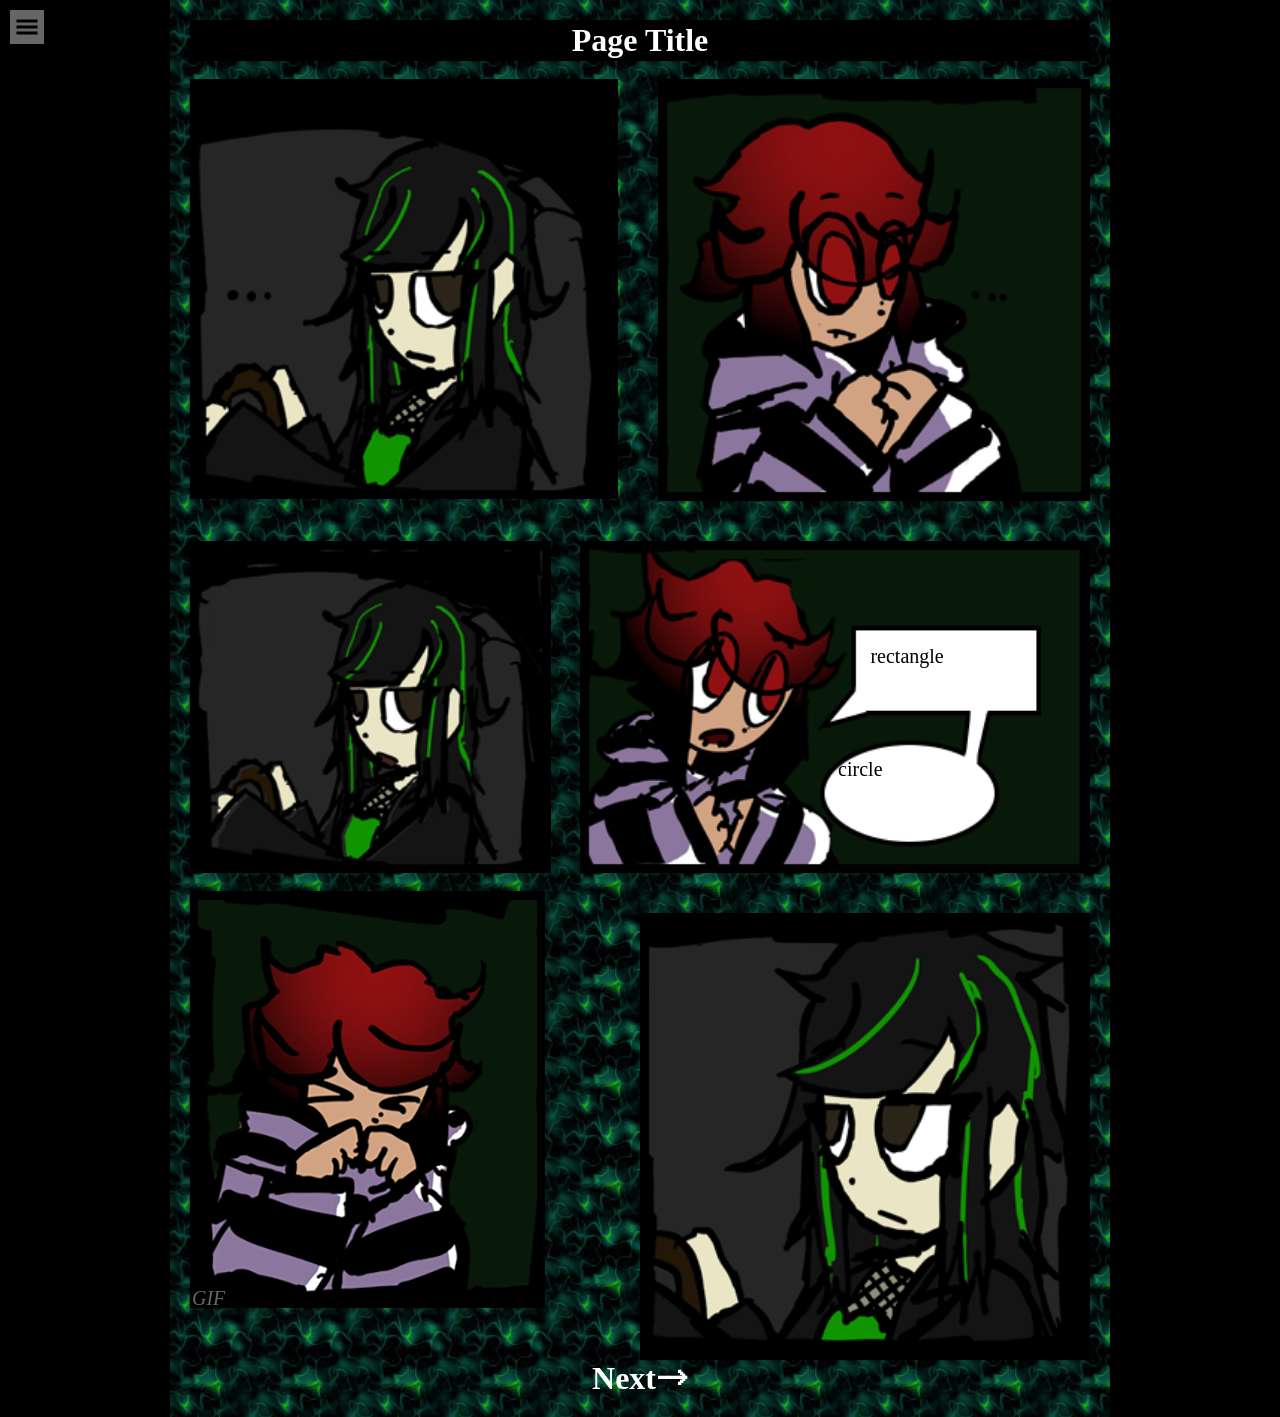
<file: page1.html>
<!DOCTYPE html>
<head>
    <title>page 1</title>
    <link rel="stylesheet" href="resources/mainstyle.css">
</head>
<body>
  <style>
      h1 {
        color: white;
      }
      body {
        background: black;
      }
      main {
            background: url(images/page1/background1.jpg);
            background-size: 100px 100px;
            width: fit-content;
      }
    #container {
      aspect-ratio: 604/860;
      width: 900px;
      grid-template-rows:
      32.79069767441861%
      3.255813953488372%
      6.627906976744185%
      6.976744186046512%
      1.1627906976744187%
      0.813953488272093%
      8.255813953488373%
      2.0930232558139537%
      1.3953488372093024%
      1.744186046511628%
      34.76744186046511%
     
      ;

    grid-template-columns: 
      40.06622516556291%
      3.3112582781456954%
      0.9933774834437087%
      3.145695364238411%
      2.4834437086092715%
      1.9867549668874174%
      17.715231788079468%
      0.33112582781456956%
      3.47682119205298%
      12.251655629139073%
      3.3112582781456954%
      0.8278145695364238%
      4.635761589403973%
;
    }
  </style>
<nav>
  <nav class="menu"><img src="resources/menu.gif">
  <nav class="menu-content">
    <ul style="list-style-type:none; list-style-position: inside; margin: 3px; padding: 0px;">
    <li>Home</li>
    <li>Next Page 🡒</li>
    <li>🡐 Prev Page </li>
    <li>🡐🡐 First Page</li>
    <li>Last Page 🡒🡒</li>
    <li>Credits</li>
    <li>Save</li>
    <li>Help</li>
    </ul>
</nav>
</nav>
</nav>


<main>
<h1 id="title">Page Title</h1>
<br>
<div id="container">
<div style="grid-row: 1/3; grid-column: 1/5;"> <img src="images/page1/IMG_1544-Recovered_03.png"> </div>
<div style="grid-row: 1/3; grid-column: 7/15;"> <img src="images/page1/IMG_1544-Recovered_05.png"> </div>
<div style="grid-row: 3/9; grid-column: 1/2;"> <img src="images/page1/IMG_1544-Recovered_09.png"> </div>
<div style="grid-row: 3/9; grid-column: 3/15;"> <img src="images/page1/IMG_1544-Recovered_11.png"> </div>
<div style="grid-row: 10/12; grid-column: 1/4;" class="gif" id="gifdiv-1" onmouseover="sup1.play()" onmouseout="sup1.pause(); sup1.move_to(0);" onclick="clickOnOff()"> <img src="images/page1/IMG_1544-Recovered_14.png" rel:animated_src="images/page1/IMG_1544-Recovered_12.gif" rel:auto_play="0" id="gif-1" onmouseover="sup1.play()" onmouseout="sup1.pause(); sup1.move_to(0);"> </div>
<div style="grid-row: 11/12; grid-column: 6/15;"> <img src="images/page1/IMG_1544-Recovered_17.png"> </div>

<div style="grid-row: 4/5; grid-column: 10/14;"> <p style="padding: 10%;" id="rectangle">rectangle</p> </div>
<div style="grid-row: 7/8; grid-column: 9/13;"> <p style="padding: 10%;">circle</p> </div>
</div>
<h1 id="bottomNext"><a>Next🡒</a></h1>
</main>




<script src="resources/jslib/libgif.js"></script>
<script src="resources/jslib/pagescr.js"></script>

</body>
</html>
</file>
<file: resources/mainstyle.css>
:root {
    --psize: 16px;
}
* {
    margin: 0px;
}
body {
    
    background: gray;
}

h1 {
    text-align: center;
    margin-top: 0px;
}
main {
    margin: auto;
    padding: 20px;
    margin-top: 0px;
}
#container {
    margin: auto;
    display: grid;
    overflow: hidden;
   
}

#container img {
    width: 100%;
    object-fit: contain;
}


#container p {
    margin-top: 0px;
    font-size: 20px;
}
#title {
    background: black;
    padding: 2px;
}

nav {
    position: fixed;
    margin: 10px;
}
.menu {
background: rgba(255,255,255,0.4);
padding: 2px;
margin: 0px !important;
width: 30px;
height: 30px;
}
.menu img {
    width: 30px;
    height: 30px;
}
@media screen and (max-width: 1000px) {
.menu {
width: 50px;
height: 50px;
}
.menu img {
    width: 50px;
    height: 50px;
}

}

.menu-content {
  font-size: 20px;
  display: none;
  position: absolute;
  background-color: #f9f9f9;
  min-width: 130px;
  box-shadow: 0px 8px 16px 0px rgba(0,0,0,0.2);
  padding: 0px 5px;
  margin-top: -2px !important;
  margin-left: -2px;
}
.menu-content li {
    margin-top: 0px;
    margin-bottom: 0px;
    line-height: 25px;
    border-bottom: solid lightgrey 1px;

}
.menu:hover .menu-content {
  display: block;
}
.gif::after {
    color: rgba(255,255,255,0.4);
    font-size: 20px;
    font-style: italic;
    content: "GIF";
    position: relative;
    top: -25px;
    left: 2px;
}
</file>
